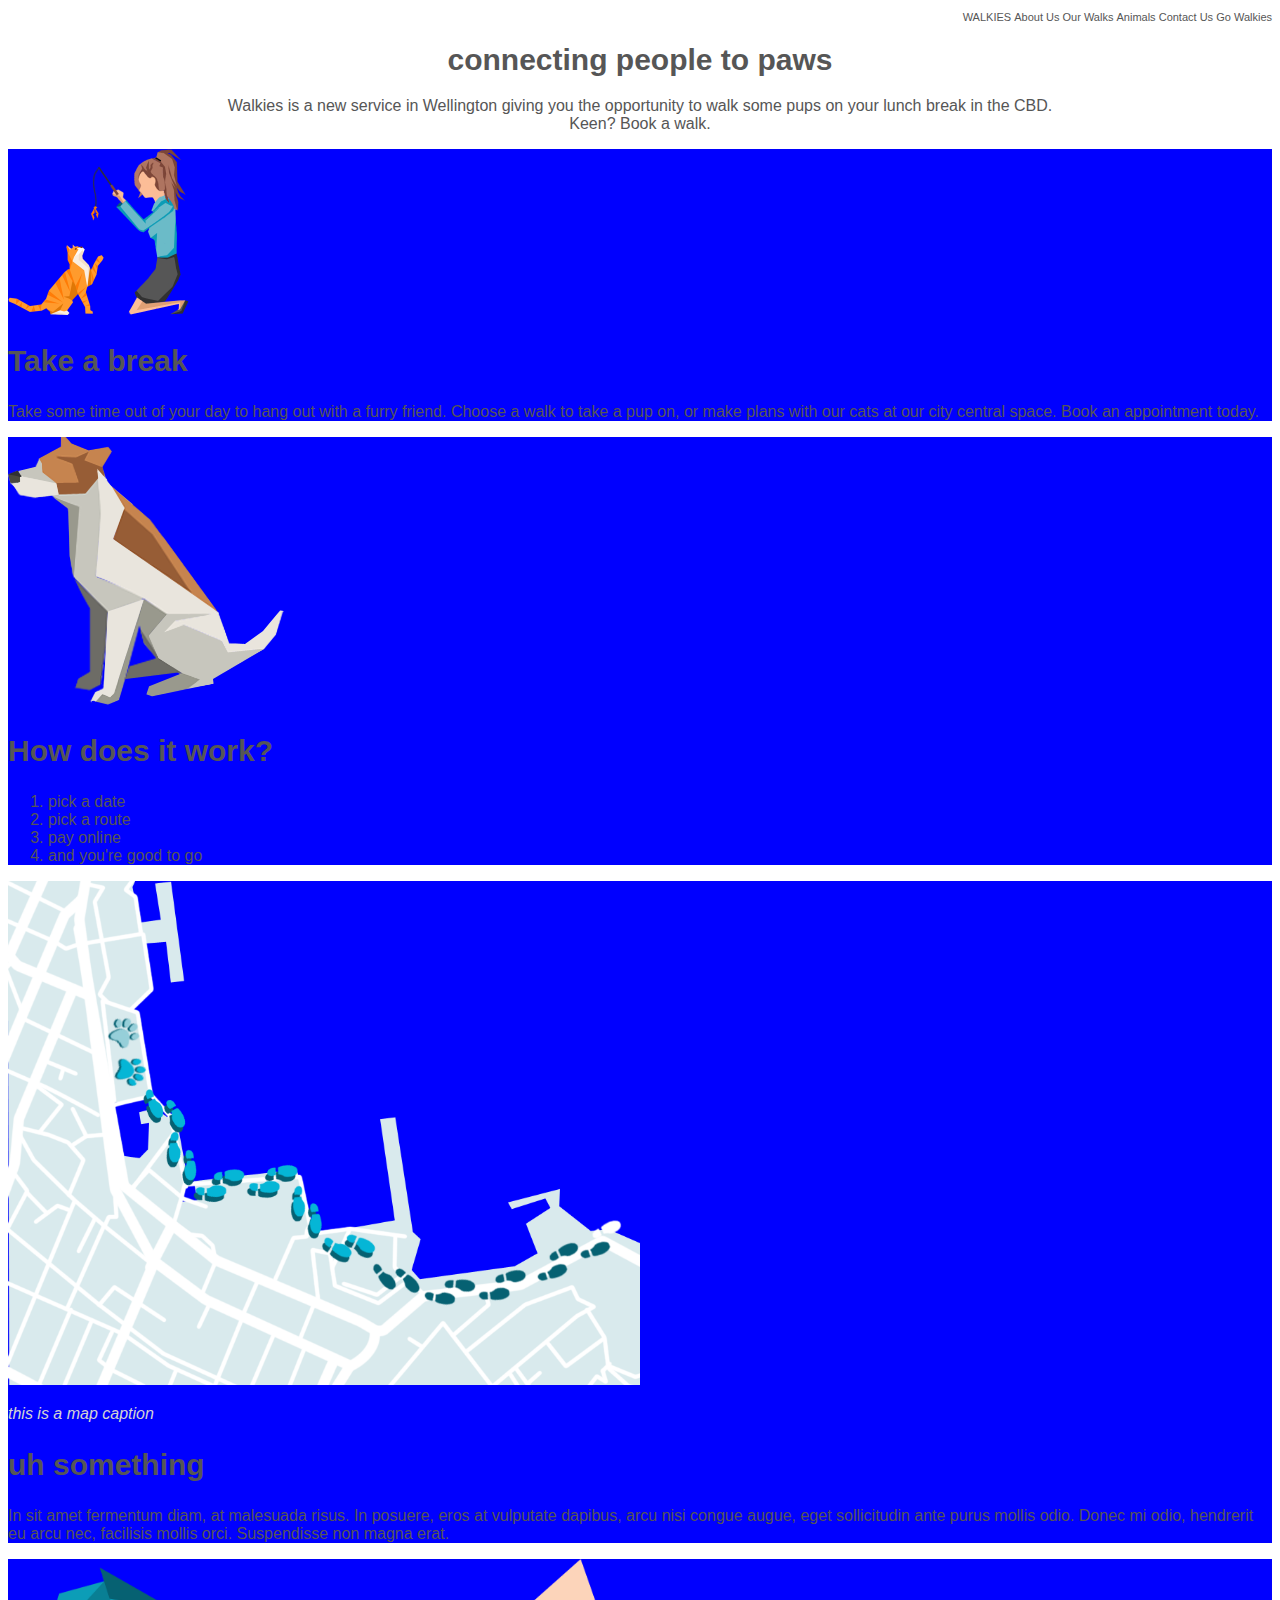
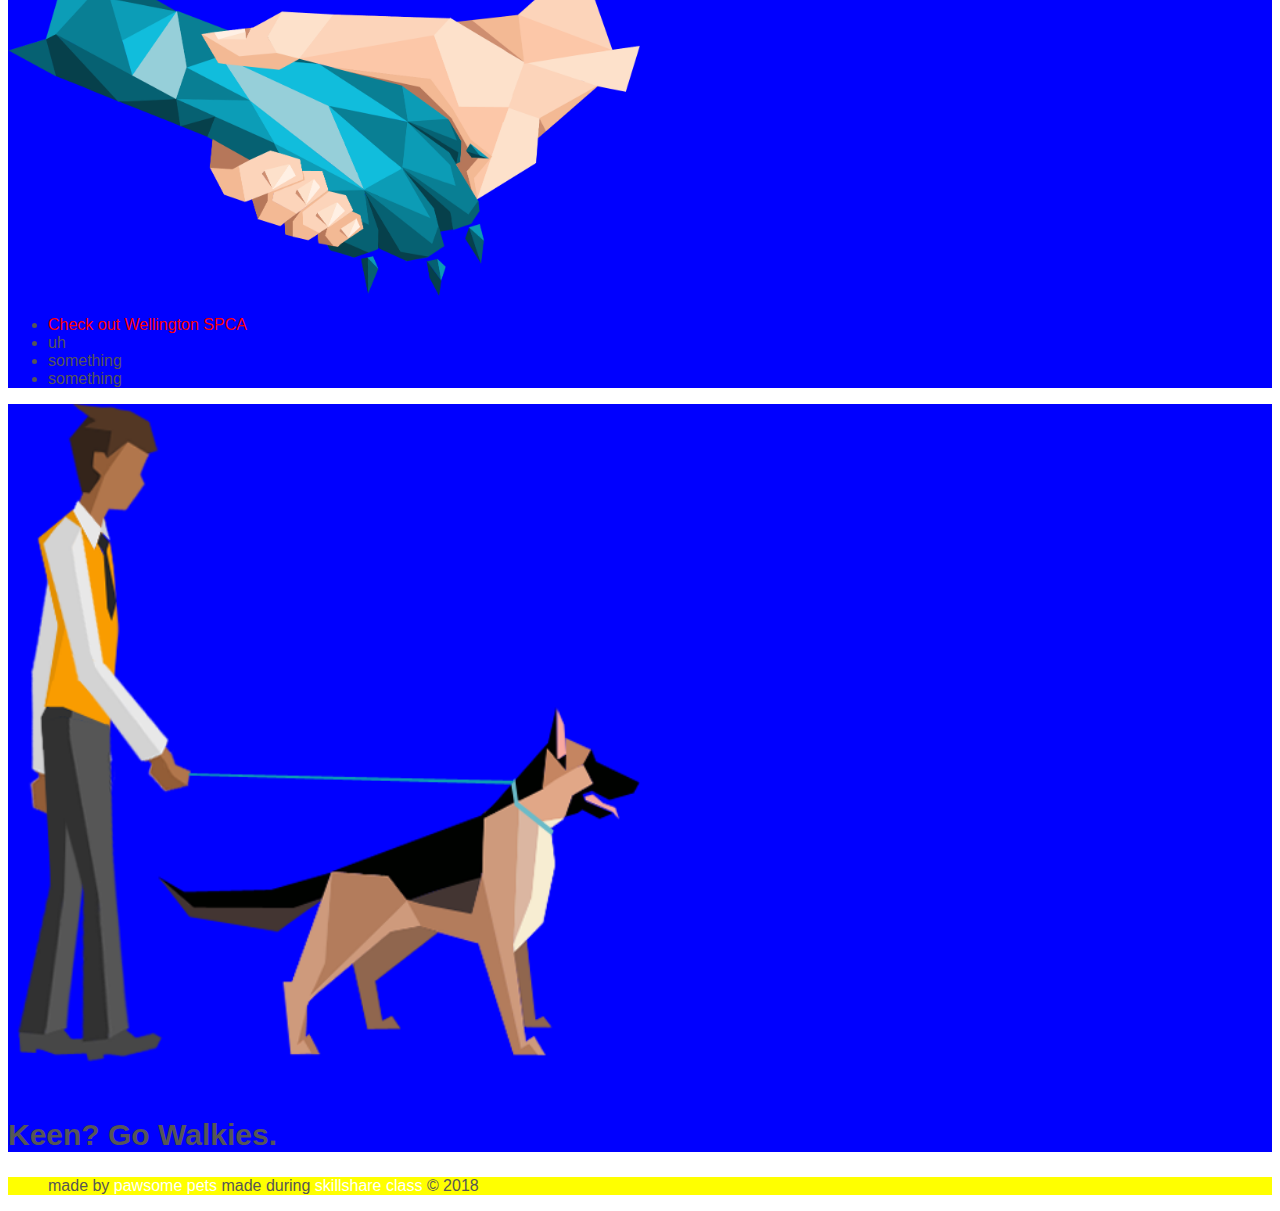
<file: index.html>
<!DOCTYPE html>
<html>
<head>
	<title>Walkies</title>
	<link rel="stylesheet" type="text/css" href="css/landing.css">
</head>

<body>

	<div class="wrapper">

	<!-- <img src="img/paw.png"> -->

		<nav>
			<ul>
			  <li><a href="index.html">WALKIES</a></li> 
			  <li><a href="aboutus.html">About Us</a></li> 
			  <li><a href="walks.html">Our Walks</a></li>
			  <li><a href="animasls.html">Animals</a></li>
			  <li><a href="contact.html">Contact Us</a></li>
			  <li><a href="book.html">Go Walkies</a></li>
			</ul>
		</nav>

		<header>
				<h1>connecting people to paws</h1>
				<p>Walkies is a new service in Wellington giving you the opportunity to walk some pups on your lunch break in the CBD. 
					<br>Keen? Book a walk.</br></p>
		</header>

		<div class="content"> 
			
			<div class="part-one">
				<img src="img/ppl_2.png" width="181px" height="166px" >
				<h2>Take a break</h2>
				<p>Take some time out of your day to hang out with a furry friend. Choose a walk to take a pup on, or make plans with our cats at our city central space. Book an appointment today.</p>
			</div>

			<div class="part-two">
				<img src="img/dog_2.png">
				<h2>How does it work?</h2>
				<ol>
					<li>pick a date</li>
					<li>pick a route</li>
					<li>pay online</li>
					<li>and you're good to go</li>
				</ol>
			</div>

			<div class="part-three">
				<img src="img/map.png" width="50%" height="50%">
				<p class="caption"> this is a map caption </p>
				<h2> uh something </h2>
				<p>In sit amet fermentum diam, at malesuada risus. In posuere, eros at vulputate dapibus, arcu nisi congue augue, eget sollicitudin ante purus mollis odio. Donec mi odio, hendrerit eu arcu nec, facilisis mollis orci. Suspendisse non magna erat.</p>
			</div>

			<div class="part-four">
				<img src="img/hands.png" width="50%" height="50%">
				<ul>
					<li><a href="https://www.wellingtonspca.org.nz/" target="_blank" title="visit the SPCA"> Check out Wellington SPCA </a></li>
					<li> uh </li>
					<li> something </li>
					<li> something </li>
				</ul>
			</div>

			<div class="part-five">
				<img src="img/ppl_3.png" width="50%" height="50%">
				<h2>Keen? Go Walkies.</h2>
			</div>

		</div>

		<footer>
			<ul>
				<li>made by <a href="https://katiedeller.com/" target="_blank">
				pawsome pets</a></li>
				<li>made during <a href="https://www.skillshare.com/classes/Hand-Coding-Your-First-Website-HTML-and-CSS-Basics/1483893097/classroom/discussions?via=search-layout-grid&enrolledRedirect=1" target="_blank"> skillshare class</a></li>
				<li>&copy; 2018</li>
			</ul>
		</footer>

	</div>

</body>
</html>
</file>
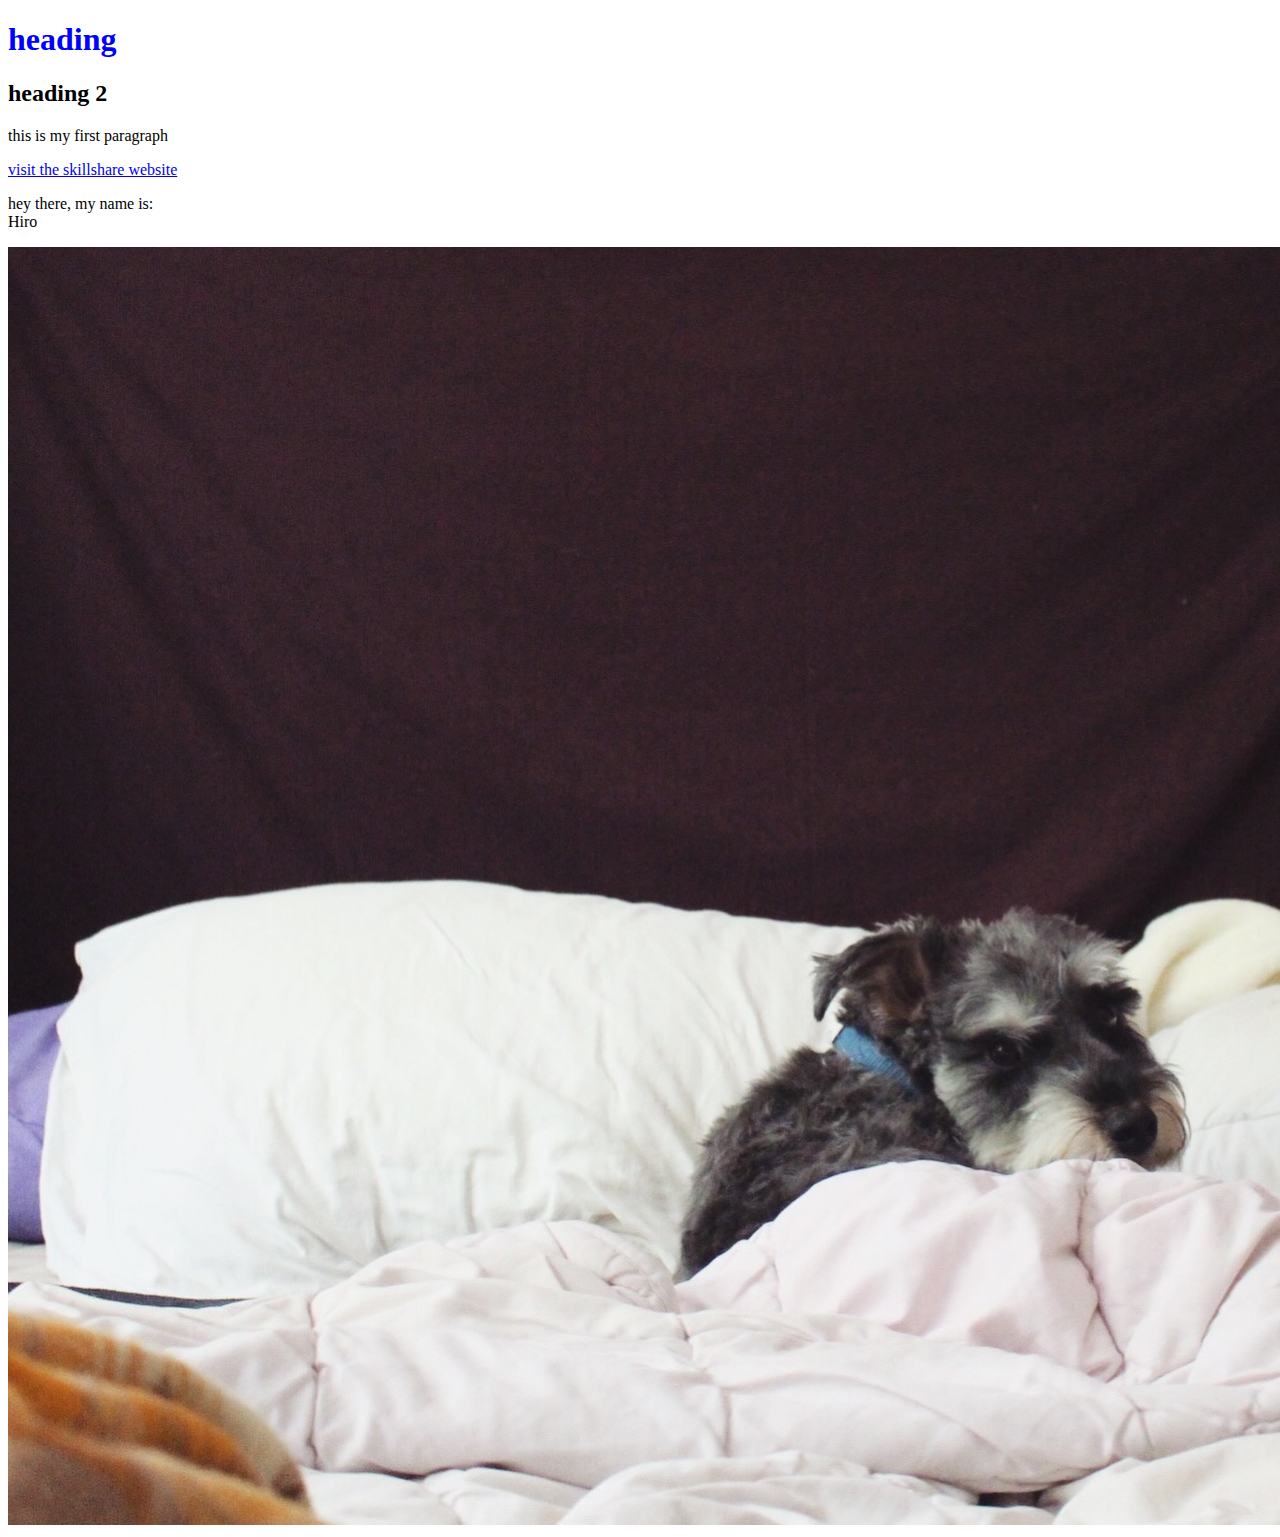
<file: elements.html>
<!DOCTYPE html>
<html>
<head>
	<title>ELEMENTS~~!</title>
</head>

</body>
<h1 style="color:blue;"> heading </h1>
<h2> heading 2 </h2>
<p>this is my first paragraph</p>
<div><a href="http://www.skillshare.com" target="_blank">visit the skillshare website</a></div>
<p>hey there, my name is: <br> Hiro </p>
<img src="hiro.jpg">
</body>
</html>
</file>
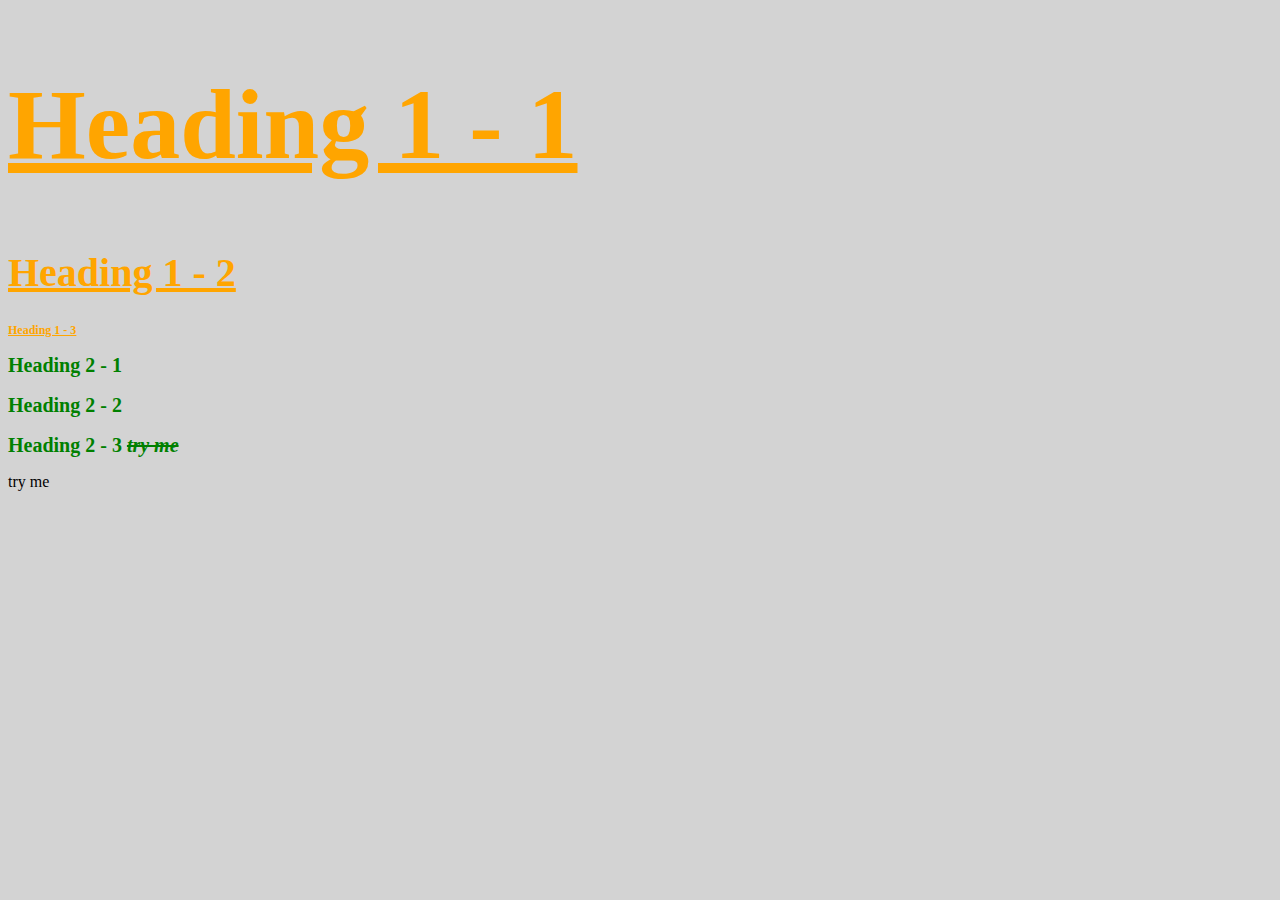
<file: stylish.html>
<!DOCTYPE html>
<html>
<head>
	<title>Stylish</title>
	<link rel="stylesheet" type="text/css" href="css/test.css">

</head>
<body>

<h1 id="first" class="small"> Heading 1 - 1 </h1>
<h1> Heading 1 - 2 </h1>
<h1 class="small"> Heading 1 - 3 </h1>
<h2> Heading 2 - 1 </h2>
<h2> Heading 2 - 2 </h2>
<h2> Heading 2 - 3 <span>try me</span> </h2>

try me

</body>
</html>
</file>
<file: css/landing.css>
html, body{
	font-family: Montserrat, sans-serif;
	color: #565656;
	font-style: light;
}

nav{
	font-size: 11px;
	text-align: right;
	font-weight: 100;
}

nav a{
	color: #565656;
}


nav ul li{
display: inline;
}

header{
	text-align: center;
}


h1{
	font-size: 30px;
	color: #565656;

}

.content{
	/*max-width: 900px;*/
	margin: 0 auto;
}

.part-one{
	background-color: blue;
}

.part-two{
	background-color: blue;
}

.part-three{
	background-color: blue;
}

.part-four{
	background-color: blue;
}

.part-five{
	background-color: blue;
}

img.ppl_2{
	width; 181px;
	max-width: 181px;
	height: auto;
}

h2{
	font-size: 30px;
	color: #565656;
}


p.caption{
	font-size: 16px;
	color: lightgray;
	font-style: italic;
}


a{
	color: red;
	text-decoration: none;
}

footer{	
	background-color: yellow;
}

footer ul li{
display: inline;
}

footer a{
color: white;
}
</file>
<file: css/test.css>
body{
	background-color: lightgrey;
}
h1{
		color: orange;
		font-size: 40px;
		text-decoration: underline;
	}

	h2{
		color: green;
		font-size: 20px;
	}

	#first{

		font-size: 100px;
	}

	.small{
		font-size: 12px;
	}

	span{
		font-style: italic;
	}

	h2 span{
		text-decoration: line-through;
	}
</file>
